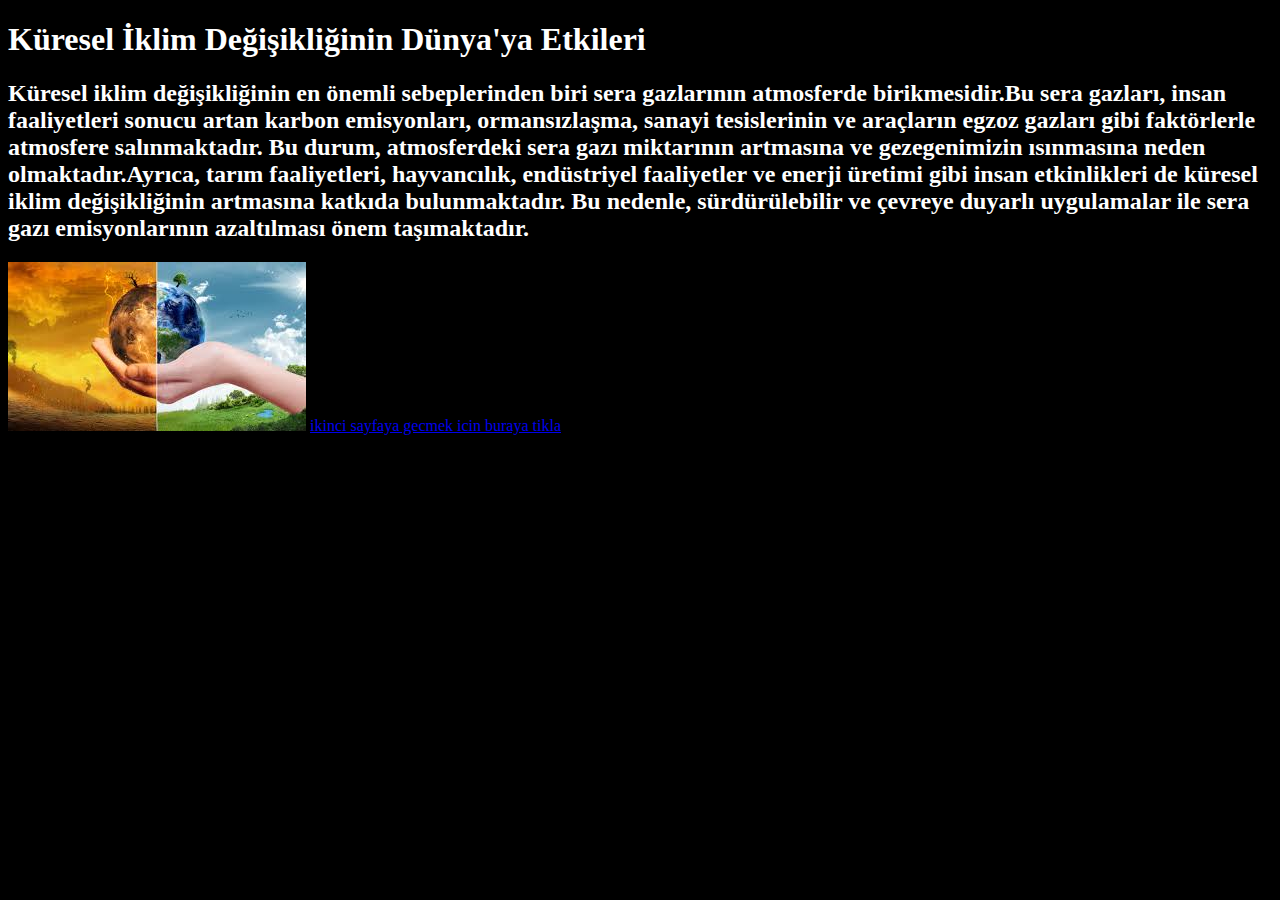
<file: Mevzuniyet_Projesi/index.html>
<!DOCTYPE html>
<html>
<head>
    <title>Küresel İklim Değişikliği</title>
    <link rel="stylesheet" href="style.css">
</head>
<body>
    <h1>Küresel İklim Değişikliğinin Dünya'ya Etkileri</h1>
        <h2>Küresel iklim değişikliğinin en önemli sebeplerinden biri sera gazlarının atmosferde birikmesidir.Bu sera gazları, insan faaliyetleri sonucu artan karbon emisyonları, ormansızlaşma, sanayi tesislerinin ve araçların egzoz gazları gibi faktörlerle atmosfere salınmaktadır. Bu durum, atmosferdeki sera gazı miktarının artmasına ve gezegenimizin ısınmasına neden olmaktadır.Ayrıca, tarım faaliyetleri, hayvancılık, endüstriyel faaliyetler ve enerji üretimi gibi insan etkinlikleri de küresel iklim değişikliğinin artmasına katkıda bulunmaktadır. Bu nedenle, sürdürülebilir ve çevreye duyarlı uygulamalar ile sera gazı emisyonlarının azaltılması önem taşımaktadır.</h2> 
                   
     <img src="[data-uri]" alt="Image1">
     <a href="ikinci.html">ikinci sayfaya gecmek icin buraya tikla</a>
</body>
</html>
</file>
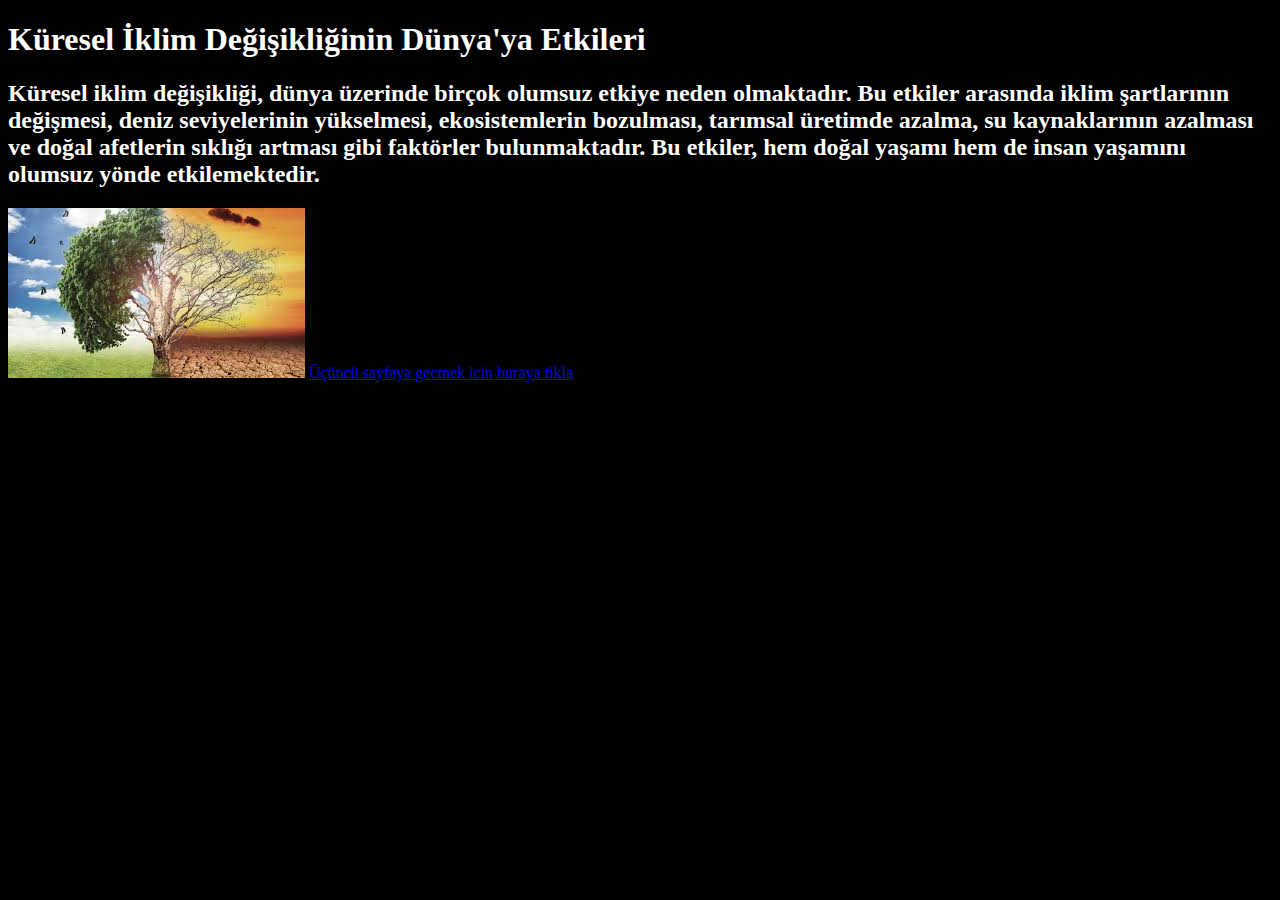
<file: Mevzuniyet_Projesi/ikinci.html>
<!DOCTYPE html>
<html>
<head>
    <title>Küresel İklim Değişikliği</title>
    <link rel="stylesheet" href="style.css">
</head>
<body>
    <h1>Küresel İklim Değişikliğinin Dünya'ya Etkileri</h1>
    <h2>Küresel iklim değişikliği, dünya üzerinde birçok olumsuz etkiye neden olmaktadır. Bu etkiler arasında iklim şartlarının değişmesi, deniz seviyelerinin yükselmesi, ekosistemlerin bozulması, tarımsal üretimde azalma, su kaynaklarının azalması ve doğal afetlerin sıklığı artması gibi faktörler bulunmaktadır. Bu etkiler, hem doğal yaşamı hem de insan yaşamını olumsuz yönde etkilemektedir.</h2>
    <img src="[data-uri]" alt="Image1">
    <a href="ucuncu.html">Üçüncü sayfaya gecmek icin buraya tikla</a>
</body>
</html>
</file>
<file: Mevzuniyet_Projesi/style.css>
body {
    color: rgb(255, 255, 255);
  }

body {
      background-color: black;
    }
</file>
